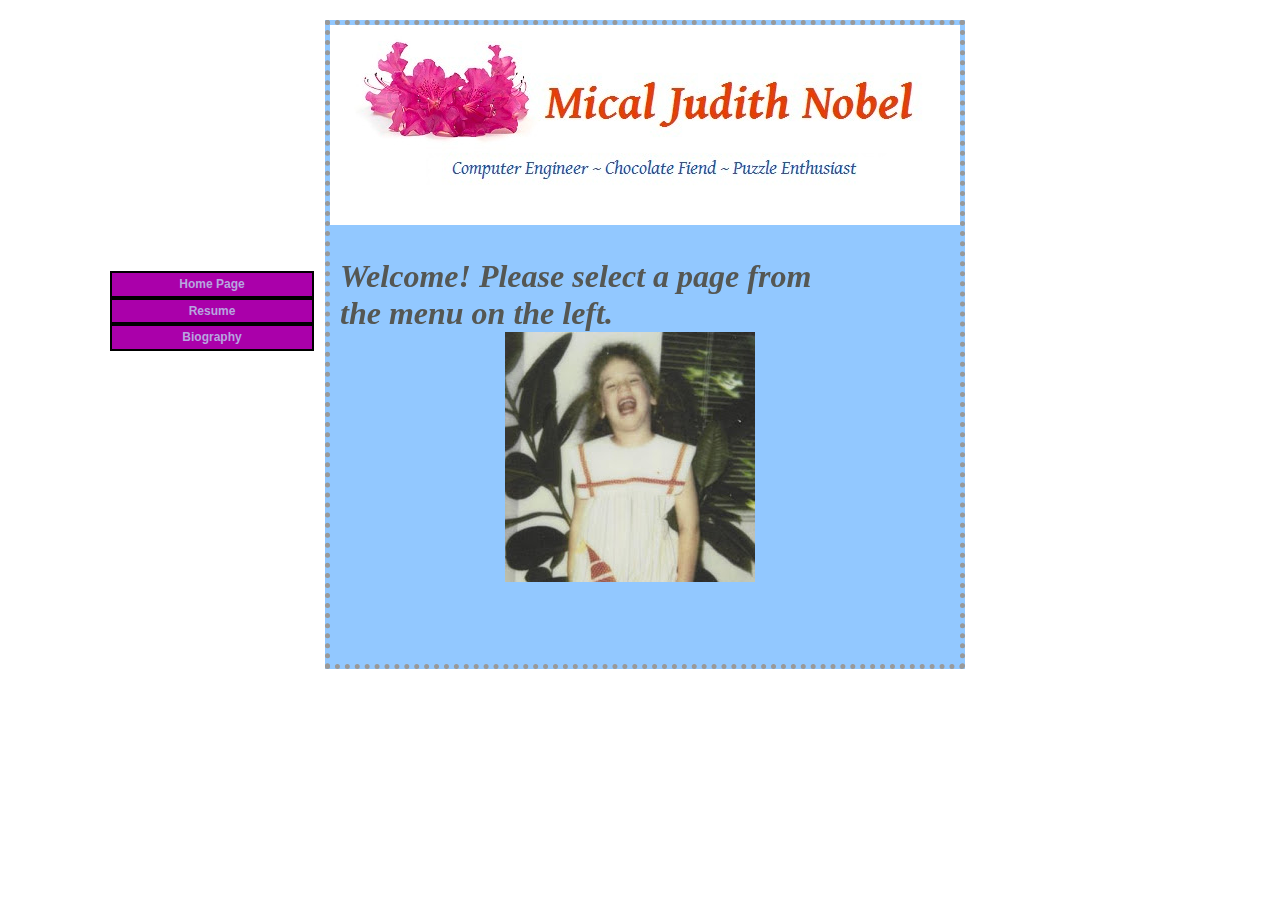
<file: index.html>
<!DOCTYPE html>
<html>
	<head>
		<link rel="stylesheet" href="portfolio.css" media="print, screen and (min-device-width: 480px)"/>	
		<link rel="stylesheet" href="mobilefolio.css" media="only screen and (max-device-width:480px)"/>	
		<title>Mical Judith Nobel - Resume</title>
	</head>

	<body>
		<nav>
			<ul>
				<li><a href="./index.html">Home Page</a></li>
				<li><a href="./resume.html">Resume</a></li>
				<li><a href="./bio.html">Biography</a></li>
			</ul>
		</nav>
		<div id="container">
			<div id="pageHeader">
				<h1><span>css Mical Judith Nobel</span></h1>
			</div>
			<div id="column">			
				<br/>
				<h1>Welcome! Please select a page from the menu on the left.</h1>
				<img src="./lilme.jpg" alt="3 yr old Mical" class="center" />
				<br/>
			</div>
		</div>
		
	</body>
	
</html>
</file>
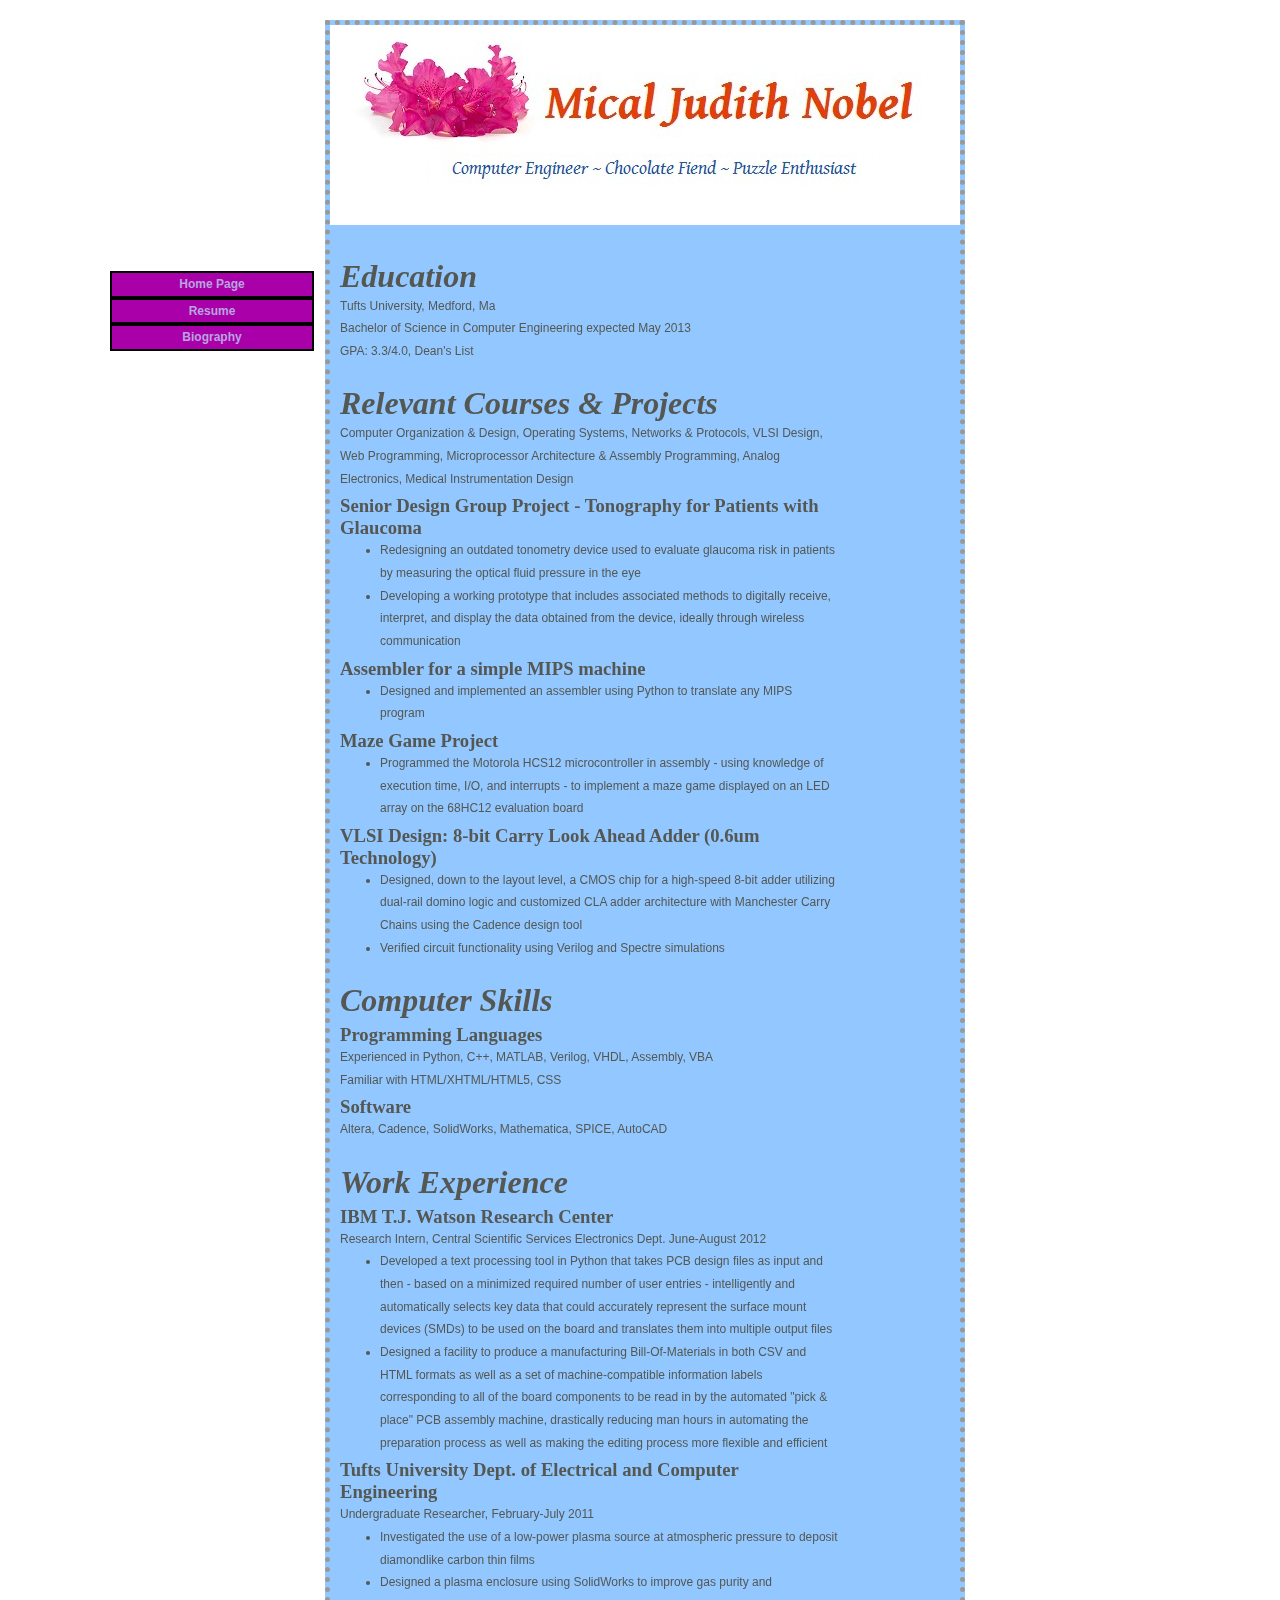
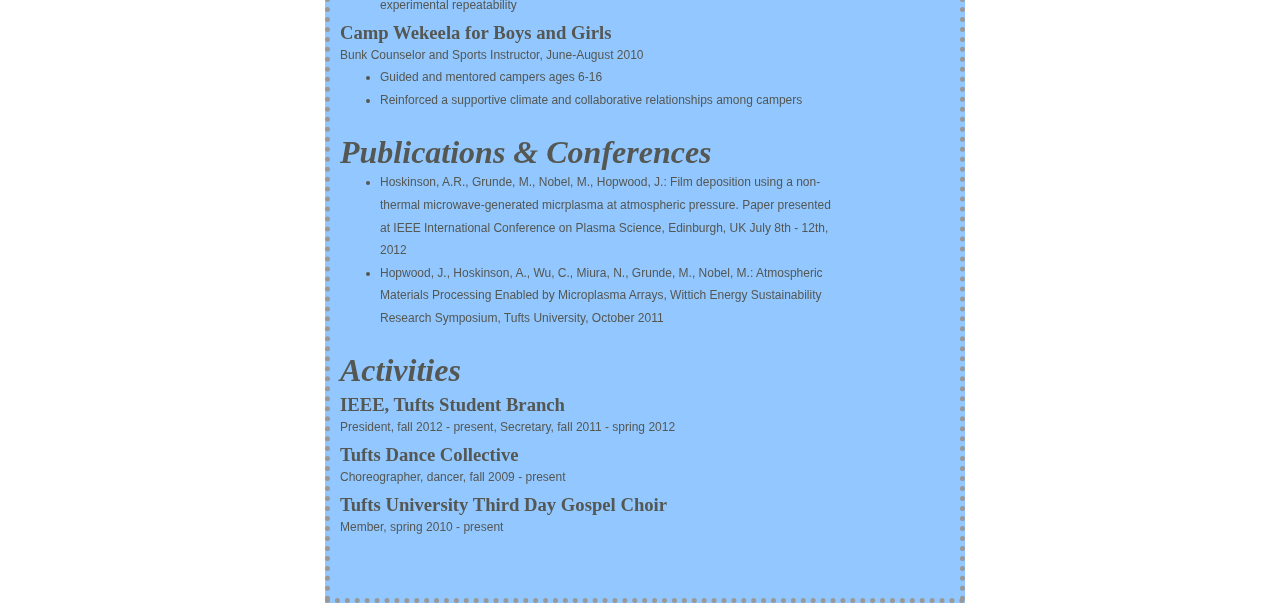
<file: resume.html>
<!DOCTYPE html>

<html>
	<head>
		<link rel="stylesheet" href="portfolio.css" media="print, screen and (min-device-width: 480px)"/>	
		<link rel="stylesheet" href="mobilefolio.css" media="only screen and (max-device-width:480px)"/>	
		<title>Mical Judith Nobel - Resume</title>
	</head>

	<body>
		<nav>
			<ul>
				<li><a href="./index.html">Home Page</a></li>
				<li><a href="./resume.html">Resume</a></li>
				<li><a href="./bio.html">Biography</a></li>
			</ul>
		</nav>
		<div id="container">
			<div id="pageHeader">
				<h1><span>Mical Judith Nobel</span></h1>
			</div>
			<div id="column">
				<br/>
				<h1>Education</h1>
				Tufts University, Medford, Ma<br/>
				Bachelor of Science in Computer Engineering expected May 2013<br/>
				GPA: 3.3/4.0, Dean's List<br/>
				<br/>
				
				<h1>Relevant Courses & Projects</h1>
				Computer Organization & Design, Operating Systems, 
				Networks & Protocols, VLSI Design, Web Programming, 
				Microprocessor Architecture & Assembly Programming,
				Analog Electronics, Medical Instrumentation Design
				
				<h2>Senior Design Group Project - Tonography for Patients with Glaucoma</h2>
				<ul>
					<li>Redesigning an outdated tonometry device
					used to evaluate glaucoma risk in patients 
					by measuring the optical fluid pressure in the eye</li>
					<li>Developing a working prototype that includes 
					associated methods to digitally receive, interpret,
					and display the data obtained from the device,
					ideally through wireless communication</li>
				</ul>
				<h2>Assembler for a simple MIPS machine</h2>
				<ul>
					<li>Designed and implemented an assembler
					using Python to translate any MIPS program</li>
				</ul>
				<h2>Maze Game Project</h2>
				<ul>
					<li>Programmed the Motorola HCS12 microcontroller in assembly - using
					knowledge of execution time, I/O, and interrupts - to implement a maze
					game displayed on an LED array on the 68HC12 evaluation board</li>
				</ul>					
				<h2>VLSI Design: 8-bit Carry Look Ahead Adder (0.6um Technology)</h2>
				<ul>
					<li>Designed, down to the layout level, a CMOS chip for a high-speed
					8-bit adder utilizing dual-rail domino logic and customized CLA adder
					architecture with Manchester Carry Chains using the Cadence design tool</li>
					<li>Verified circuit functionality using Verilog and Spectre simulations</li>
				</ul>
				<br/>
				<h1>Computer Skills</h1>
				<h2>Programming Languages</h2>
				Experienced in Python, C++, MATLAB, Verilog, VHDL, Assembly, VBA<br/>
				Familiar with HTML/XHTML/HTML5, CSS
				<h2>Software</h2>
				Altera, Cadence, SolidWorks, Mathematica, SPICE, AutoCAD
				
				<br/>
				<br/>
				<h1>Work Experience</h1>
				<h2>IBM T.J. Watson Research Center</h2>
				Research Intern, Central Scientific Services Electronics Dept. June-August 2012 
				<ul>
					<li>Developed a text processing tool in Python that takes PCB design files
					as input and then - based on a minimized required number of user entries -
					intelligently and automatically selects key data that could accurately 
					represent the surface mount devices (SMDs) to be used on the board and 
					translates them into multiple output files</li>
					<li>Designed a facility to produce a manufacturing Bill-Of-Materials
					in both CSV and HTML formats as well as a set of machine-compatible
					information labels corresponding to all of the board components to be
					read in by the automated "pick & place" PCB assembly machine, drastically
					reducing man hours in automating the preparation process as well as making
					the editing process more flexible and efficient</li>
				</ul>
				<h2>Tufts University Dept. of Electrical and Computer Engineering</h2>
				Undergraduate Researcher, February-July 2011 
				<ul>
					<li>Investigated the use of a low-power plasma source at 
					atmospheric pressure to deposit diamondlike carbon thin films</li>
					<li>Designed a plasma enclosure using SolidWorks to 
					improve gas purity and experimental repeatability</li>
				</ul>
				<h2>Camp Wekeela for Boys and Girls</h2>
				Bunk Counselor and Sports Instructor, June-August 2010 
				<ul>
					<li>Guided and mentored campers ages 6-16</li>
					<li>Reinforced a supportive climate and collaborative relationships among campers</li>
				</ul>
				
				<br/>
				<h1>Publications & Conferences</h1>
				<ul>
					<li>Hoskinson, A.R., Grunde, M., Nobel, M., Hopwood, J.: Film
					deposition using a non-thermal microwave-generated micrplasma at 
					atmospheric pressure. Paper presented at IEEE International
					Conference on Plasma Science, Edinburgh, UK July 8th - 12th, 2012</li>
					<li>Hopwood, J., Hoskinson, A., Wu, C., Miura, N., Grunde, M., Nobel, M.:
					Atmospheric Materials Processing Enabled by Microplasma Arrays,
					Wittich Energy Sustainability Research Symposium, Tufts University,
					October 2011</li>
				</ul>
									
				<br/>
				<h1>Activities</h1>
				<h2>IEEE, Tufts Student Branch</h2>
				President, fall 2012 - present, Secretary, fall 2011 - spring 2012<br/>
				<h2>Tufts Dance Collective</h2>
				Choreographer, dancer, fall 2009 - present<br/>
				<h2>Tufts University Third Day Gospel Choir</h2>
				Member, spring 2010 - present<br/>
					
			</div>
			
		</div>
		
	</body>
	
</html>
</file>
<file: portfolio.css>
html {
	margin: 0;
	padding: 0;
}
	
body { 
	font: 75% georgia, sans-serif;
	line-height: 1.88889;
	color: #555753; 
	background: #fff;
	margin: 20px; 
	padding: 0;
}

p { 
	margin-top: 20px; 
	text-align: justify;
}

h1{ 
	font: bold italic 24pt georgia;
	margin: 0;
	padding: 0;
}
	
h2{
	font: bold 14pt georgia;
	margin: 0px;
	padding-top: 5px;
}

h3 { 
	font: italic 12pt georgia;
	margin: 0; 
	padding: 0;
	color: #7D775C;
}
	
ul {
  margin-top: 0;
  margin-bottom: 0;
}
	
a:link { 
	font-weight: bold; 
	text-decoration: none; 
	color: #B7A5DF;
}

a:visited { 
	font-weight: bold; 
	text-decoration: none; 
	color: #D4CDDC;
}

a:hover, a:active { 
	text-decoration: underline; 
	color: #9685BA;
}

nav {	
	width:250px;
	top:8em;
	display:block;
	position:fixed;
	margin-top: 175px;
	margin-left: -530px;
	left: 50%;
}

nav ul {
	width:200px;
	list-style:none;
	text-align:center;
	padding:0;
}	

nav li {
	list-style-type:none;
	left:0px;
	width:200px;
	border: 2px solid #000;
	background-color: #a0a;
}

nav li:hover{
	background-color: #505;
}

nav a {
	text-decoration:none;
	color:#000;
	width:200px;
}

img.center {
	display: block;
	margin-left: 165px; 
	margin-right: 315px;
}	

/* specific divs */
#container { 
	left: 50%;
	background: rgba(100,176,255,0.7) no-repeat center top; 
	padding: 0px 0px 50px 0px;  
	margin-left: -315px; 
	border: 5px dotted #999999;
	width: 630px;
	position: absolute;
}

#pageHeader {
	padding-top: 0px;	
}
#pageHeader h1 { 
	background: transparent url(header.jpg) no-repeat top center; 
	margin: 0;
	border: 0px dotted #999;
	width: 630px;
	height: 200px;
}	
#pageHeader h1 span {
	display:none
}

#column { 
	padding: 10px 10px 10px 10px; 
	width: 500px;
}
</file>
<file: mobilefolio.css>
html {
	margin: 0;
	padding: 0;
}
	
body { 
	font: 16pt georgia, sans-serif;
	line-height: 1.88889;
	color: #555753; 
	background: #fff;
	margin: 20px; 
	padding: 0;
}

p { 
	margin-top: 20px; 
	text-align: justify;
}

h1{ 
	font: bold italic 24pt georgia;
	margin: 0;
	padding: 0;
}
	
h2{
	font: bold 14pt georgia;
	margin: 0px;
	padding-top: 5px;
}

h3 { 
	font: italic 12pt georgia;
	margin: 0; 
	padding: 0;
	color: #7D775C;
}
	
ul {
  margin-top: 0;
  margin-bottom: 0;
}
	
a:link { 
	font-weight: bold; 
	text-decoration: none; 
	color: #B7A5DF;
}

a:visited { 
	font-weight: bold; 
	text-decoration: none; 
	color: #D4CDDC;
}

a:hover, a:active { 
	text-decoration: underline; 
	color: #9685BA;
}

nav {	
	width:200px;
	top:8em;
	display:block;
	position:fixed;
	margin-top: 175px;
	margin-left: -500px;
	left: 50%;
}

nav ul {
	width:200px;
	list-style:none;
	text-align:center;
	padding:0;
}	

nav li {
	list-style-type:none;
	left:0px;
	width:200px;
	border: 2px solid #000;
	background-color: #a0a;
}

nav li:hover{
	background-color: #505;
}

nav a {
	text-decoration:none;
	color:#000;
	width:200px;
}

img.center {
	display: block;
	margin-left: 165px; 
	margin-right: 315px;
}	

/* specific divs */
#container { 
	left: 50%;
	background: rgba(100,176,255,0.7) no-repeat center top; 
	padding: 0px 0px 50px 0px;  
	margin-left: -300px; 
	border: 5px dotted #999999;
	width: 630px;
	position: absolute;
}

#pageHeader {
	padding-top: 0px;	
}
#pageHeader h1 { 
	background: transparent url(header.jpg) no-repeat top center; 
	margin: 0;
	border: 0px dotted #999;
	width: 630px;
	height: 200px;
}	
#pageHeader h1 span {
	display:none
}

#column { 
	padding: 10px 10px 10px 10px; 
	width: 600px;
}
</file>
